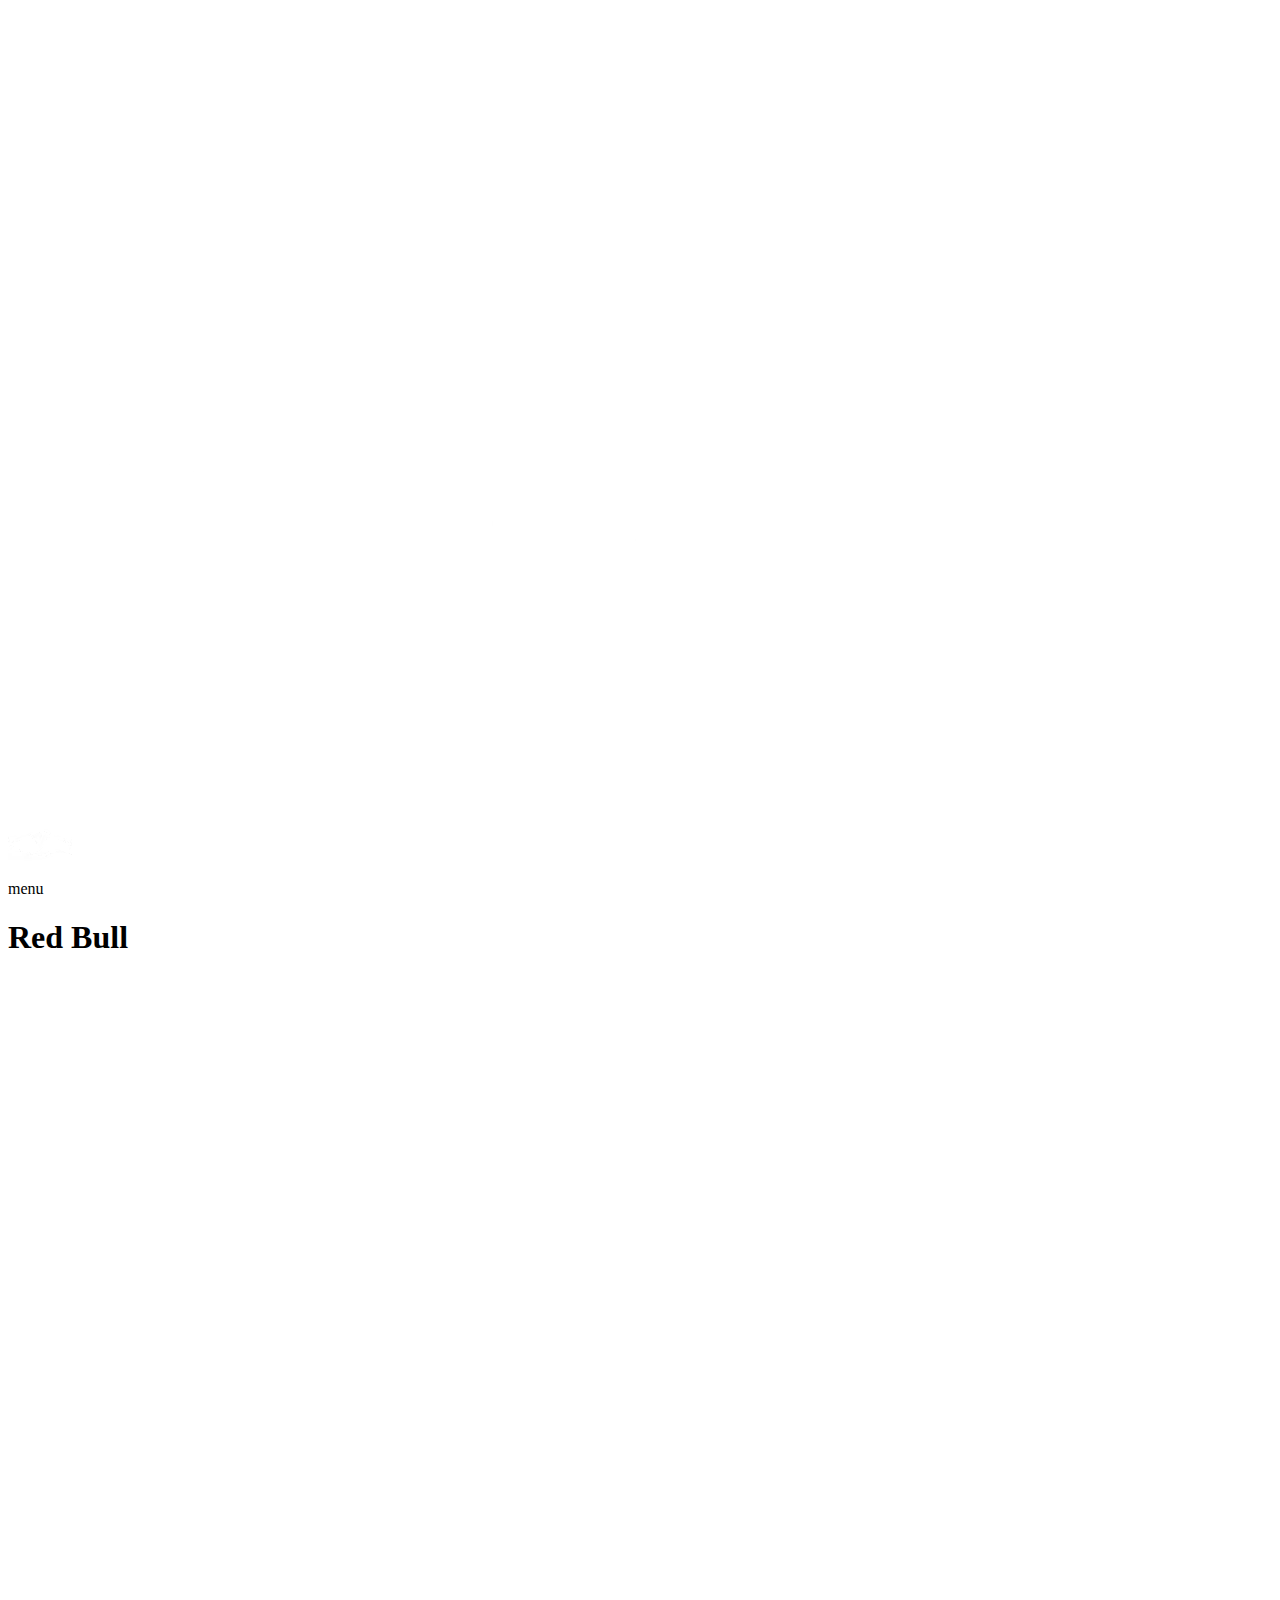
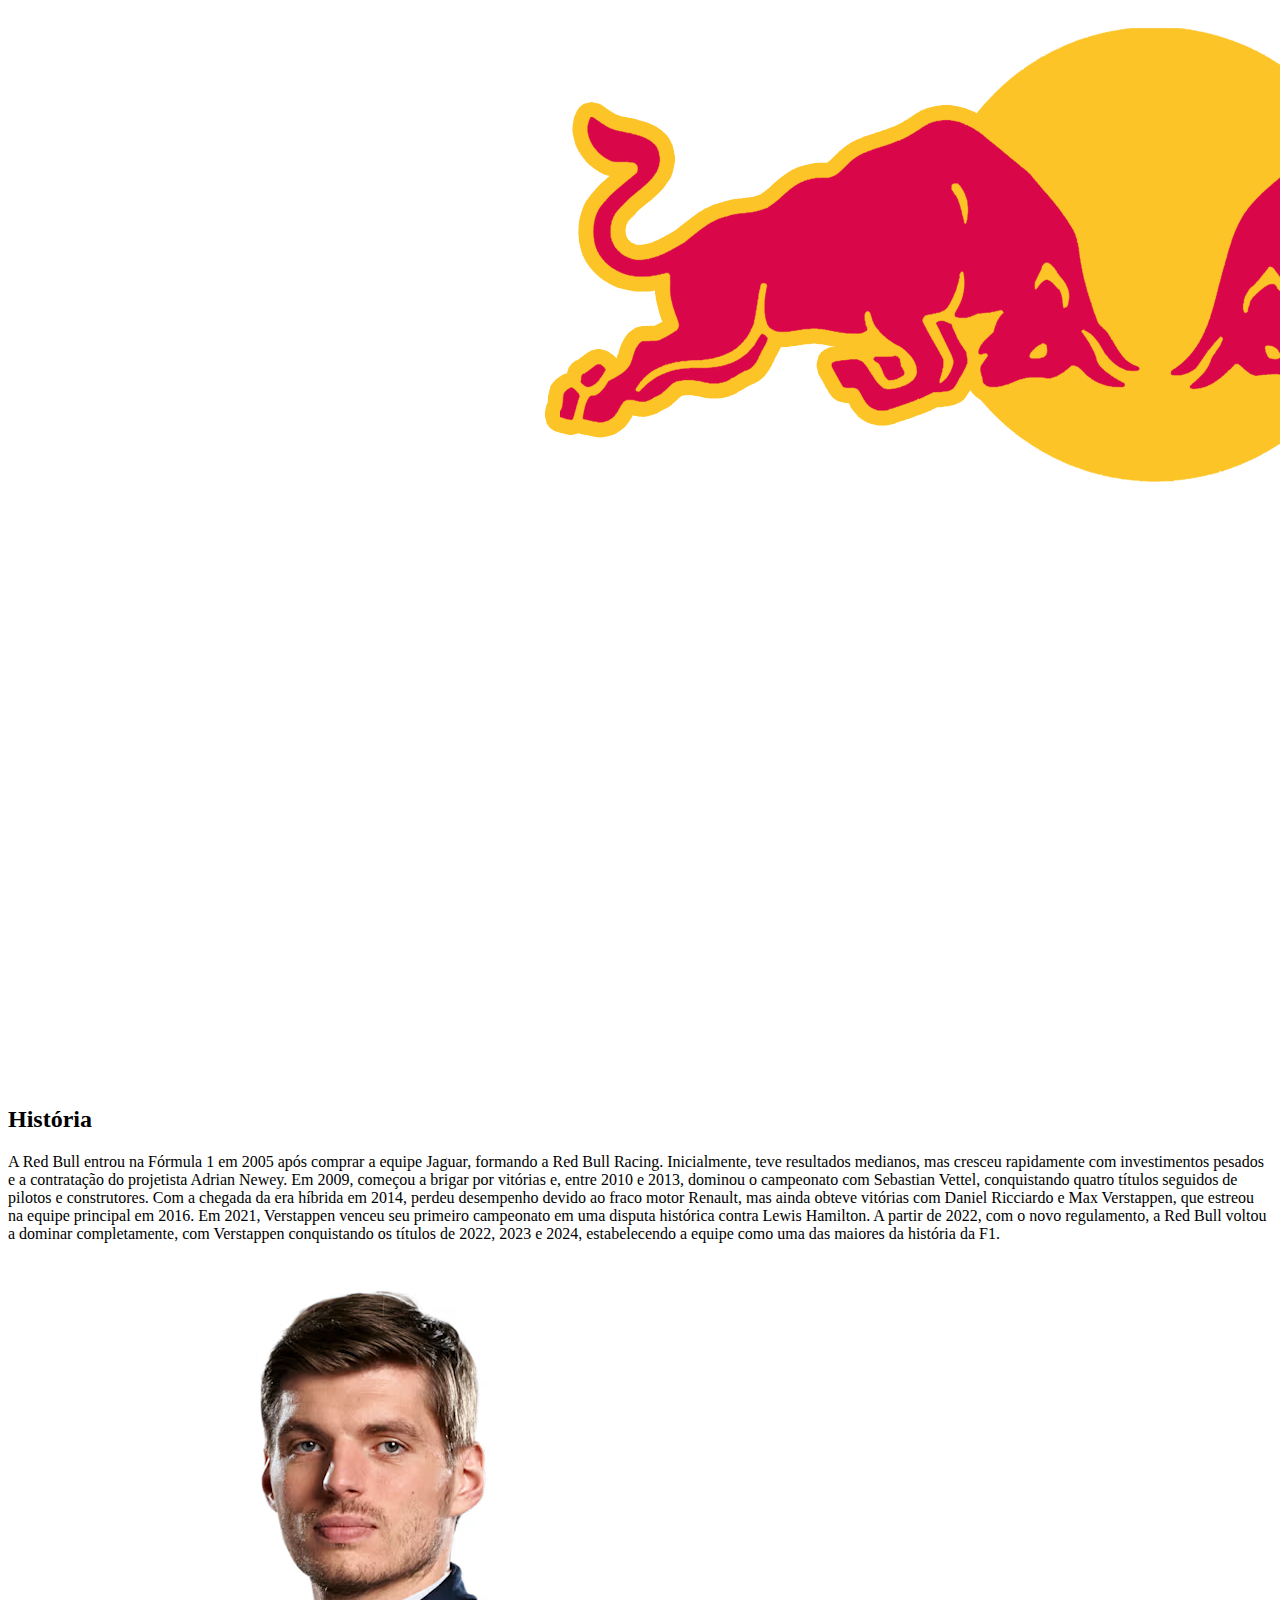
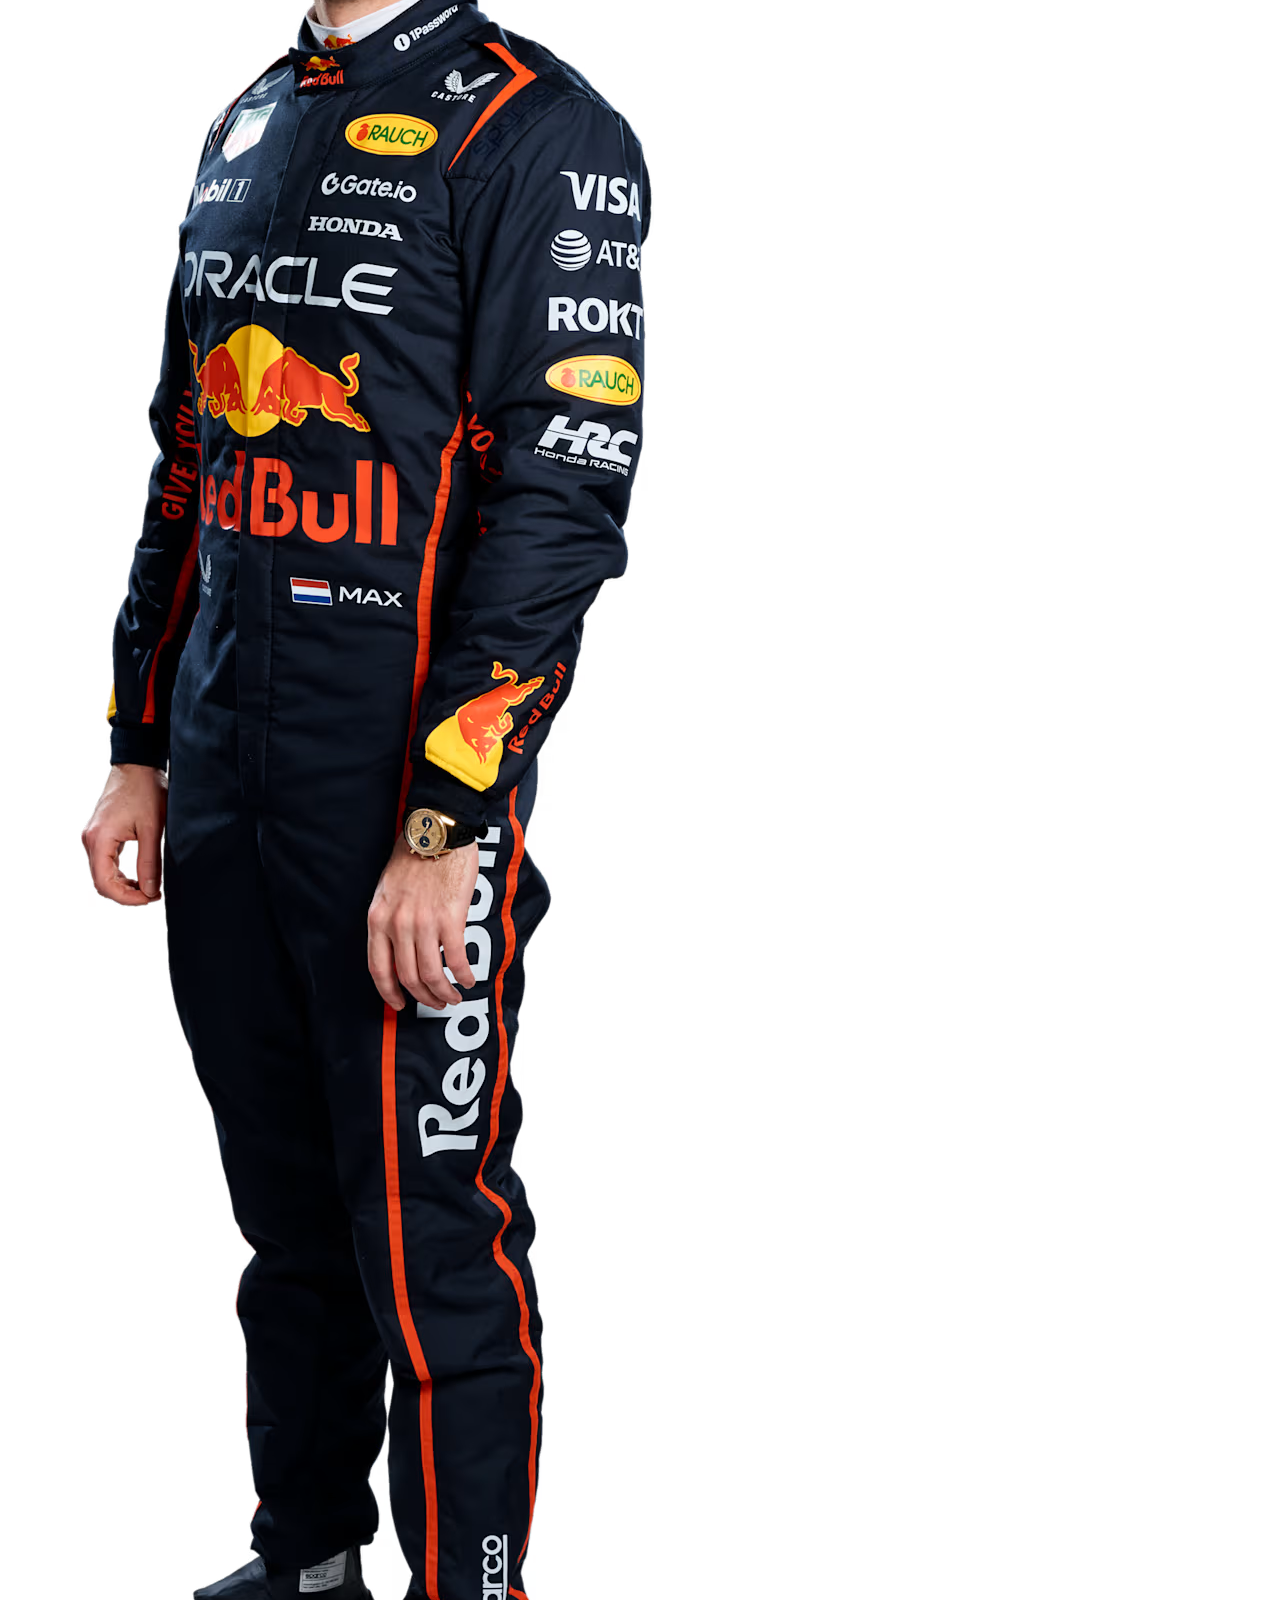
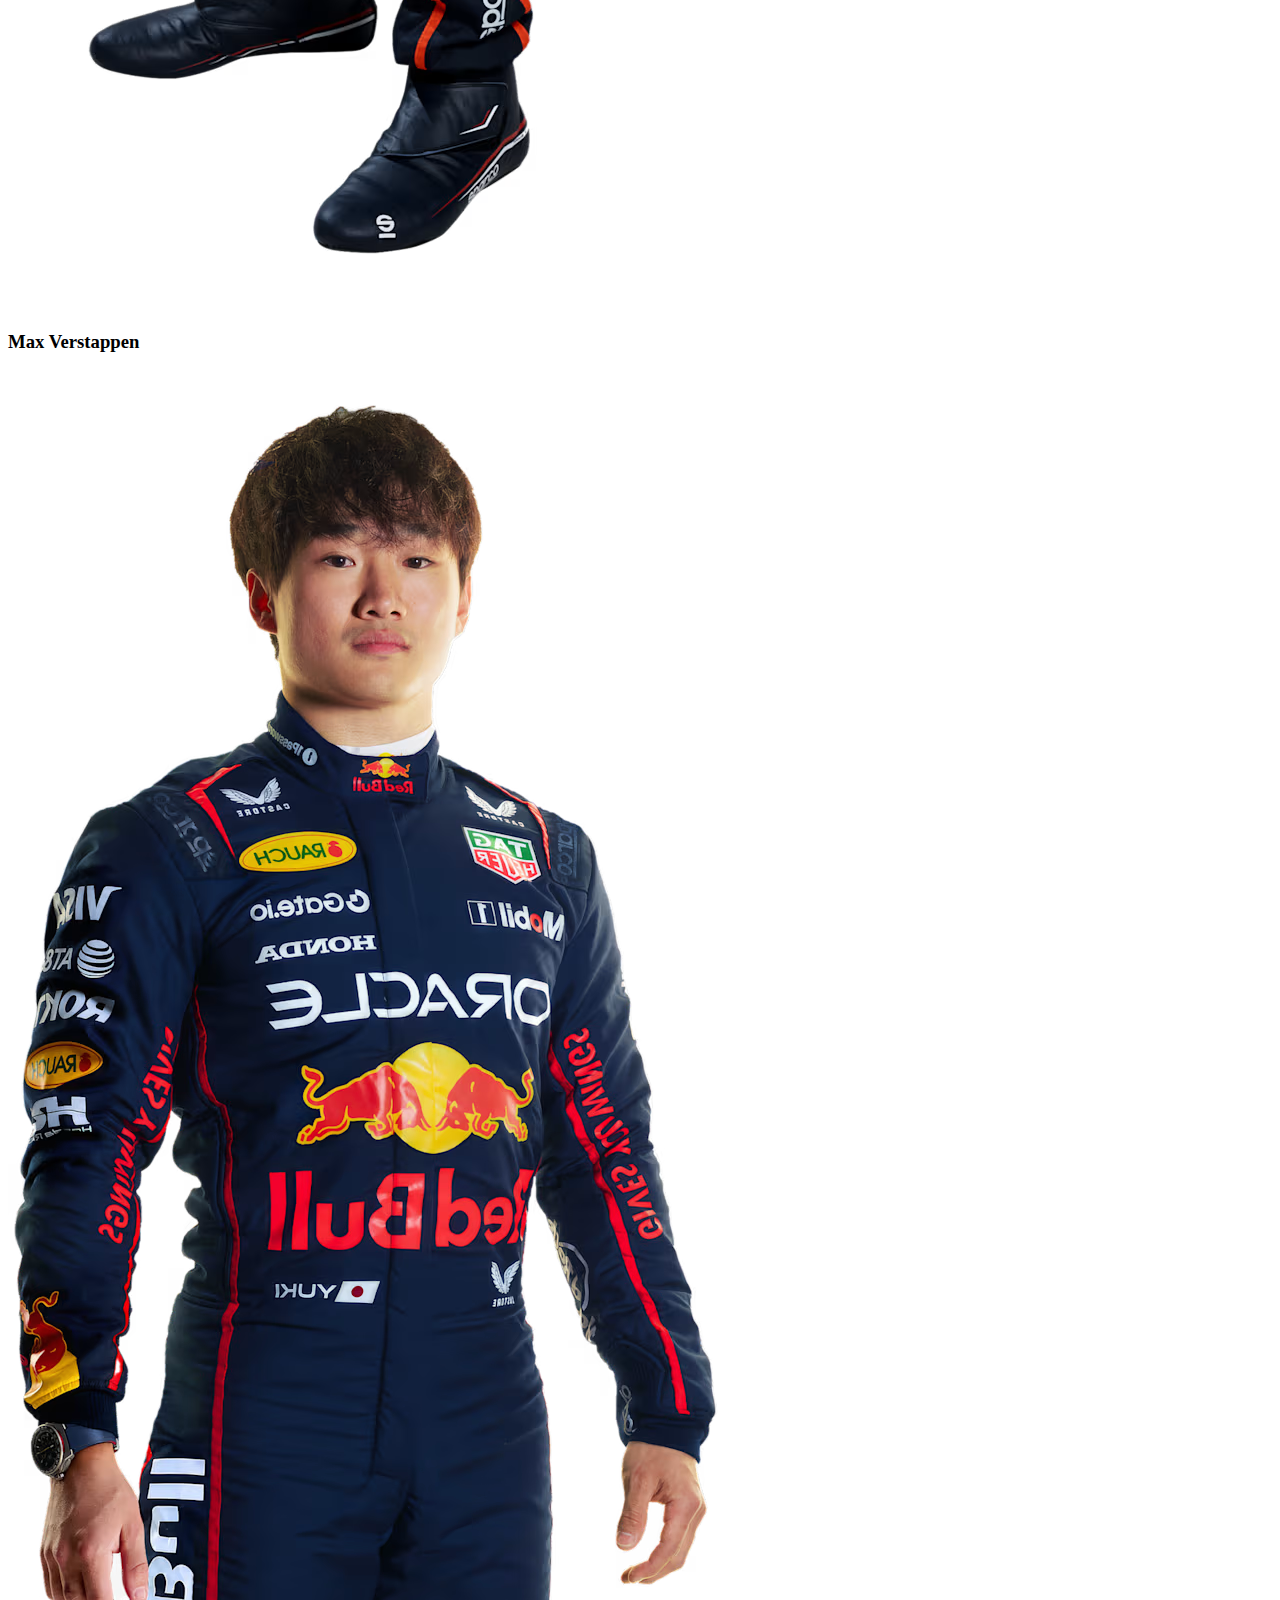
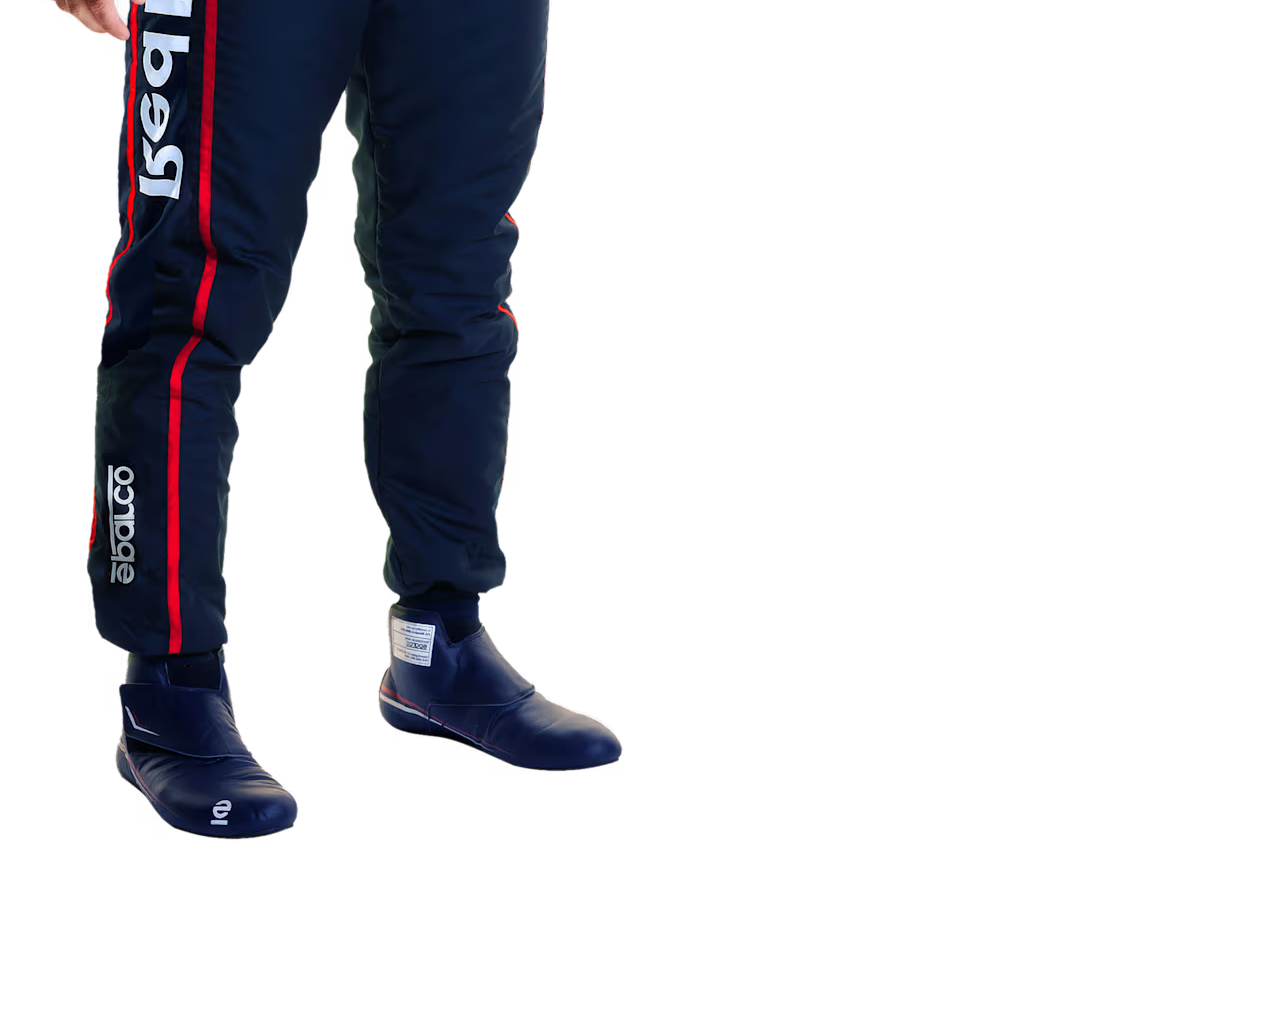
<file: index.html>
<!DOCTYPE html>
<html lang="pt-br">
<head>
    <meta charset="UTF-8">
    <meta name="viewport" content="width=device-width, initial-scale=1.0">
    <title>Formula 1</title>
</head>
<body>
    <header>
        <div><img src="F1logo-Photoroom.png" alt="Logo F1"></div>
        <div><img src="logoTesteRedbull.png" alt="Logo Red Bull"></div>
        <div>menu</div>
    </header>
    <main>
        <section class="hero">
            <h1>Red Bull</h1>
            <img src="logo1Redbull.png" alt="Logo Red Bull">
        </section>

        <section class="history">
            <h2>História</h2>
            <p>A Red Bull entrou na Fórmula 1 em 2005 após comprar a equipe Jaguar, formando a Red Bull Racing. Inicialmente, teve resultados medianos, mas cresceu rapidamente com investimentos pesados e a contratação do projetista Adrian Newey. Em 2009, começou a brigar por vitórias e, entre 2010 e 2013, dominou o campeonato com Sebastian Vettel, conquistando quatro títulos seguidos de pilotos e construtores. Com a chegada da era híbrida em 2014, perdeu desempenho devido ao fraco motor Renault, mas ainda obteve vitórias com Daniel Ricciardo e Max Verstappen, que estreou na equipe principal em 2016. Em 2021, Verstappen venceu seu primeiro campeonato em uma disputa histórica contra Lewis Hamilton. A partir de 2022, com o novo regulamento, a Red Bull voltou a dominar completamente, com Verstappen conquistando os títulos de 2022, 2023 e 2024, estabelecendo a equipe como uma das maiores da história da F1.
            </p>
        </section>

        <section class="car">

        </section>

        <section class="drivers">
            <div class="drivers-card">

                <img src="p1Redbull.png" alt="Max Verstappen">
                <div class="modal">
                    <div class="modal-content">
                        <h3>Max Verstappen</h3>
                        
                    </div>
                </div>

                <img src="p2Redbull.png" alt="Yuki Tsunoda">
                <div class="modal">
                    <div class="modal-content">

                    </div>
                </div>

            </div>
        </section>
    </main>
    
</body>
</html>
</file>
